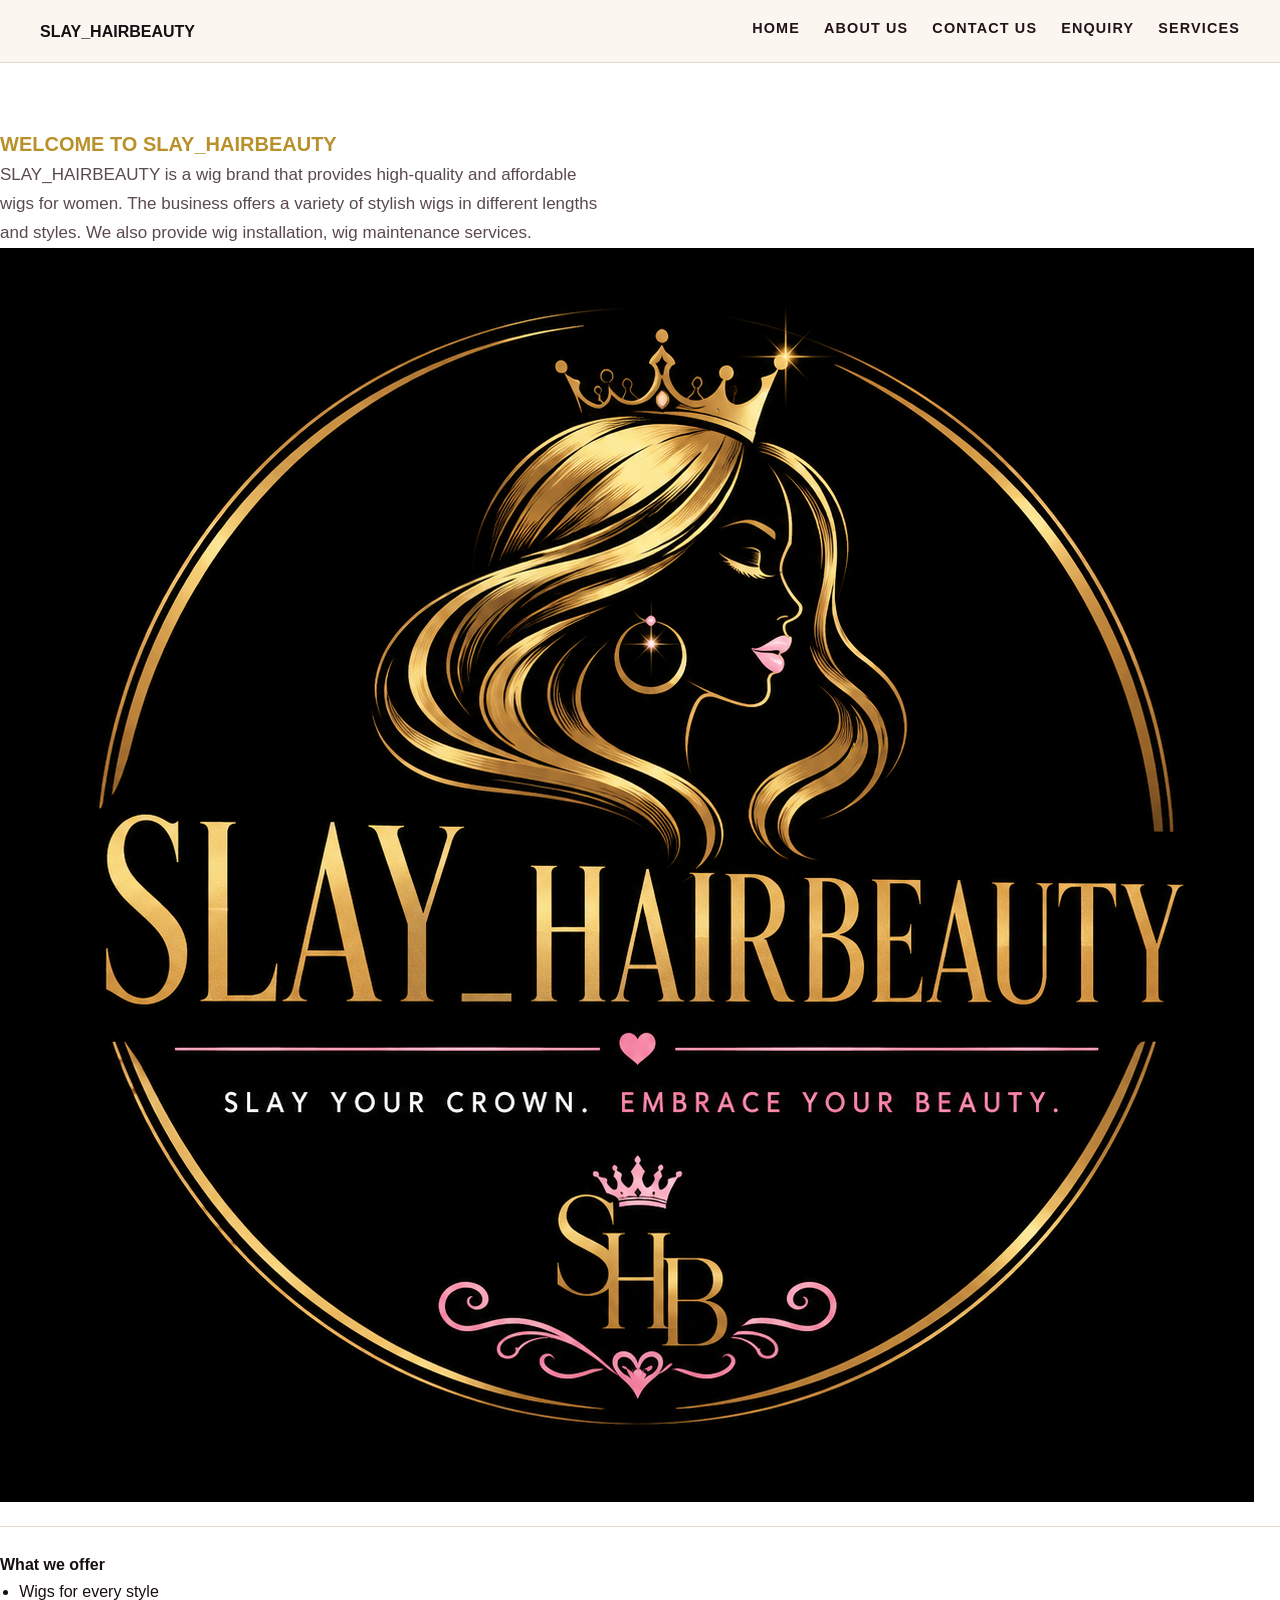
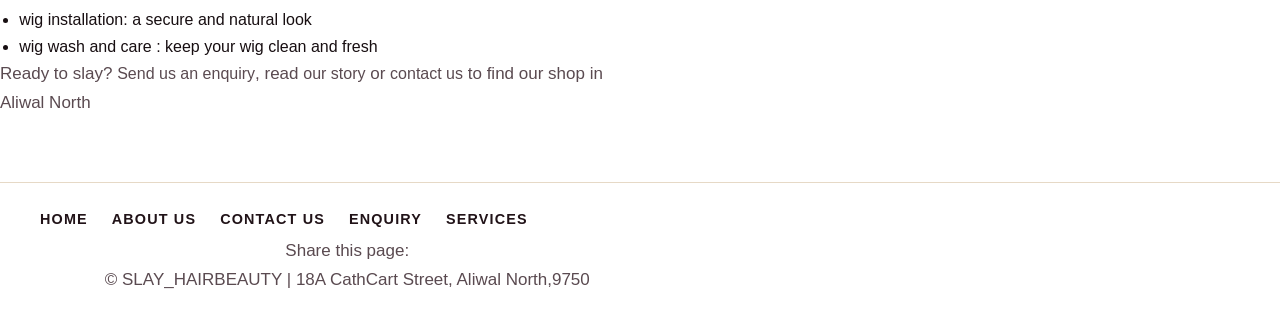
<file: index.html>
<!DOCTYPE html>
<html lang="en">
<head>
    <meta charset="UTF-8">
    <meta name="viewport" content="width=>, initial-scale=1.0">
    <link rel="stylesheet" href="assets/css/style.css"> 
    <!--Part3-->
    <link rel ="stylesheet" href="assets/css/style.css">
    <meta http-equiv="content-securtity-policy" content="default"> 
    
    <title>SLAY_HAIRBEAUTY |HOME</title>
    <meta name="descriptipn" content="SLAY_HAIRBEAUTY sells high-quality , affordable wigs for women in Aliwal North, with professional wig installations and wig wash & care">
    <meta name="keywords" content="wigs,afforable wigs , wig installation and care.">
    <meta name="author" content=" Akhokhele Madikwa">
    <meta name="robots" content="index, follow">
    <meta name="theme-color" content="#c1285b">
    <meta property="og:type" content="website">
    <meta property="og:site_name" content="SLAY_HAIRBEAUTY">
    <meta property="og:locale" content="en_ZA">
    <meta property="og:title " content="SLAY_HAIRBEAUTY  | Quality Wigs for Women">
    <meta property="og:descriptipn" content="SLAY_HAIRBEAUTY high-quality , affordable wigs for women in Aliwal North, with professional wig installations and wig wash & care">
    <!--Added structured data so search -->
    <script type="application/id+json">

        {
            "@context": :https://schema.org",
            "@type": "HairSalon",
            "name": "SLAY_HAIRBEAUTY",
            "descriptipn": "high-quality , affordable wigs for women in Aliwal North, with professional wig installations and wig wash & care",
            "telephone":"+27670210646",
            "email": "info@slay_hairbeauty.com",
            "areaServed": "Aliwal North, Eastern Cape , South Africa" ,
            "address" : {
                "@type" : "PostalAddress",
                "stressAddress": "18A CathCart Street",
                "addressLocality": "Aliwal North",
                "postalCode":"9750",
                "addressCountry":"ZA",
            },
            "geo" :{"@type": "GeoCoordinates" , "latitude":-30.68807, "longitude":26.71039},
            "openingHoursSpecification" : [
                {"@type": "openingHoursSpecification" , "dayOfWeek": ["Monday", "Tuesday", "Wednesday", "Thursday" , "Friday"] , "opens": "09:00" , "closes": "18:00"},
                {"@type": "openingHoursSpecification" , "dayOfWeek": ["Saturday", "Sunday"], "opens": "10:00" , "closes": "15:00"}  ]
        }
    </script>
</head>
<body>
    <!--Header Section-->
    <header>
        <!--Logo section-->
        <div> 
            <h1>SLAY_HAIRBEAUTY</h1>

        </div>
        <!--Navigation links-->
        <nav>
            <a href="index.html">HOME</a>
            <a href="pages/about.html">ABOUT US</a>
            <a href="pages/contact.html">CONTACT US</a>
            <a href="pages/enquiry.html">ENQUIRY</a>
            <a href="pages/services.html">SERVICES</a>
            
        </nav>
    </header>
    <!--Main Section-->
    <main>
        <section>
            <!--Welcome message-->
            <h1> WELCOME TO SLAY_HAIRBEAUTY</h1>
            <!--Added greetings -->
            <p id="greeting" aria-live="polite"></p>
            <p id="openStatus" aria-live="polite"></p>


            <!--Website descriptipn -->
            <p >
                 SLAY_HAIRBEAUTY is a wig brand that provides high-quality and affordable wigs for 
                 women. The business offers a variety of stylish wigs in different lengths and styles. 
                 We also provide wig installation, wig maintenance services.
               

            </p>
            <img src="./assets/images/9b5e2d24-b904-4c0d-b2f1-1a92198694dc.png" >
             
        </section>

        <!--Links to other oages-->
        <section>
            <h2> What we offer</h2>
            <ul>
                <li><a href="pages/services.html#wig-sales">Wigs for every style </a></li>
                <li><a href="pages/services.html#wig-installions">wig installation</a>: a secure and natural look</li>
                <li><a href="pages/services.html#wig-wash"> wig wash and care</a> : keep your wig clean and fresh  </li>
            </ul>
            <p> Ready to slay?  <a href="pages/enquiry.html">Send us an enquiry</a>,
                read <a href="pages/about.html">our story</a> or <a href="pages/contact.html">contact us</a> to find our shop in Aliwal North</p>

        </section>
    </main>

    <!--Links including js-->
    <footer>
        <nav aria-label = "Footer" >
            <a href="index.html">HOME</a>
            <a href="pages/about.html">ABOUT US</a>
            <a href="pages/contact.html">CONTACT US</a>
            <a href="pages/enquiry.html">ENQUIRY</a>
            <a href="pages/services.html">SERVICES</a>
        </nav>
        <p class ="share-links">Share this page: <span id ="shareLinks"></span></p>
        <p>&copy; <span id="year"></span> SLAY_HAIRBEAUTY | 18A CathCart Street, Aliwal North,9750</p>

    </footer>

    <script src="assets/js/main.js" defer></script>

    
    
</body>
</html>
</file>
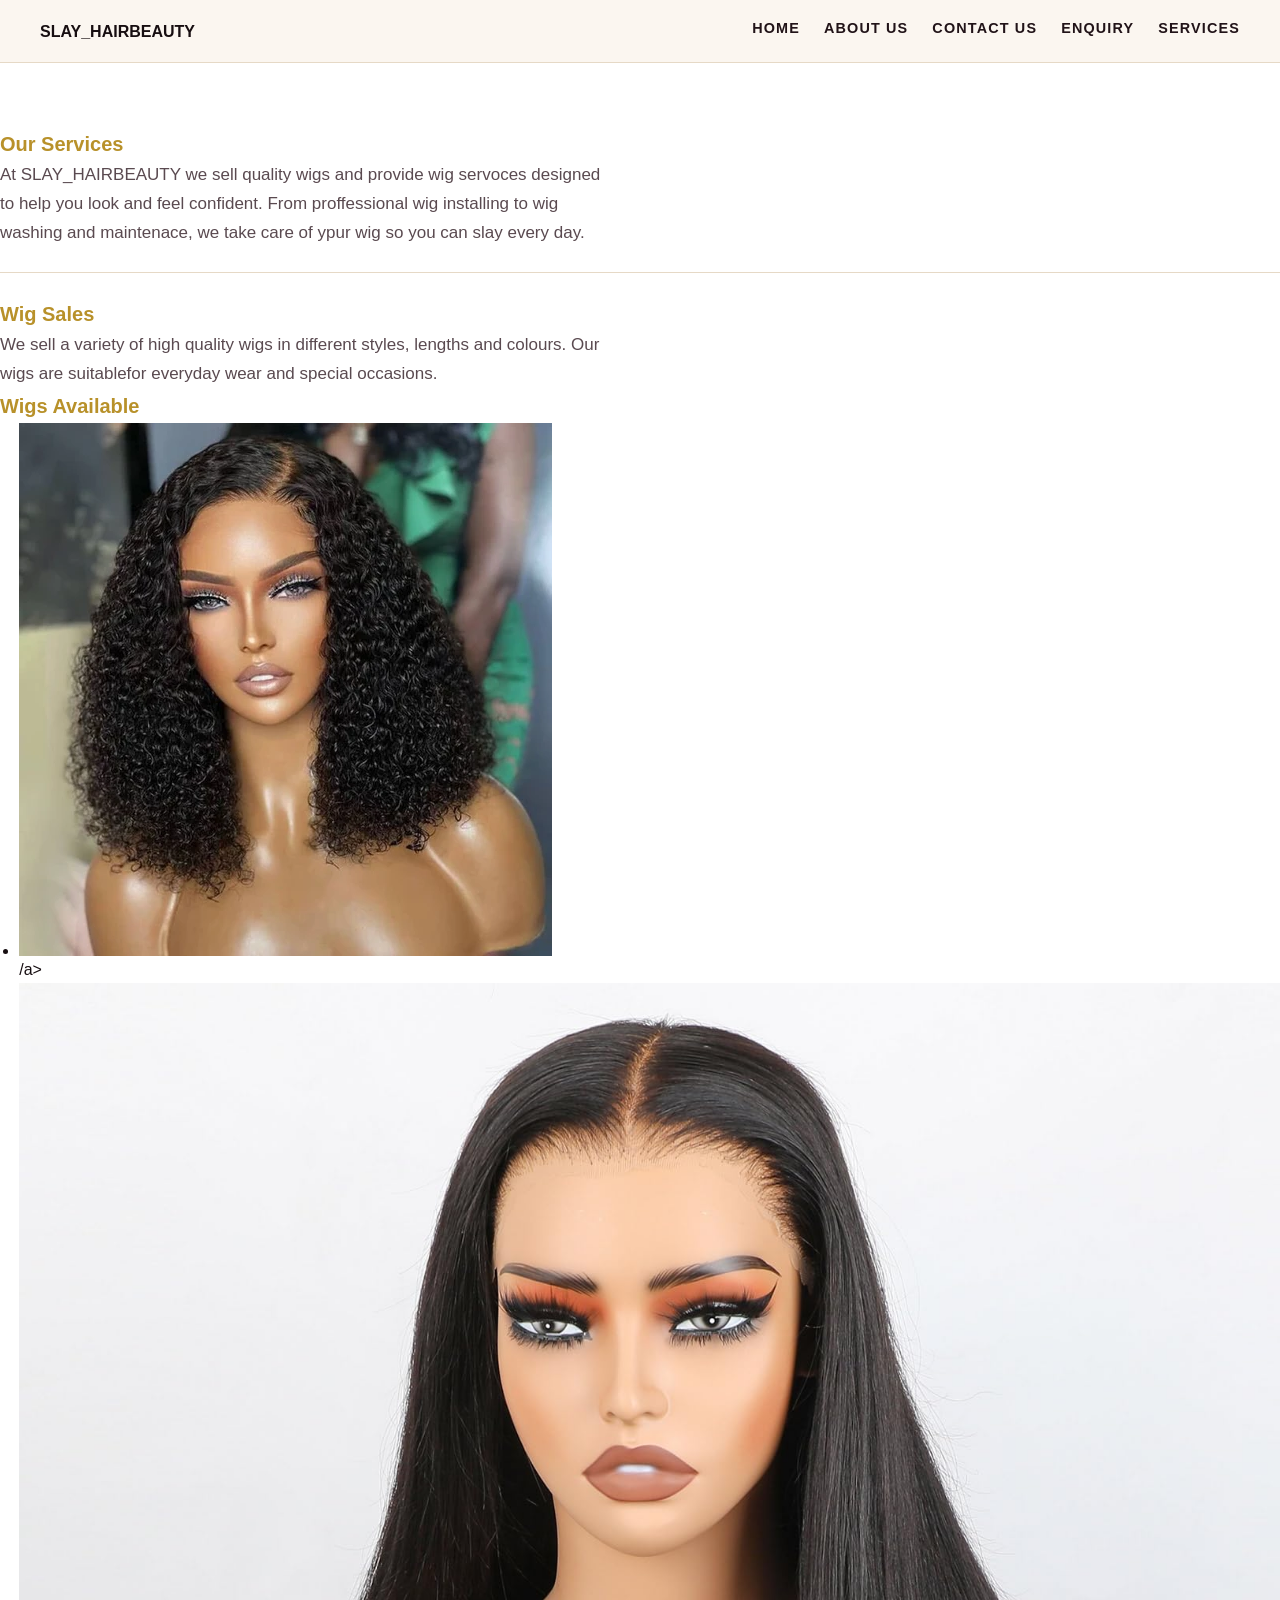
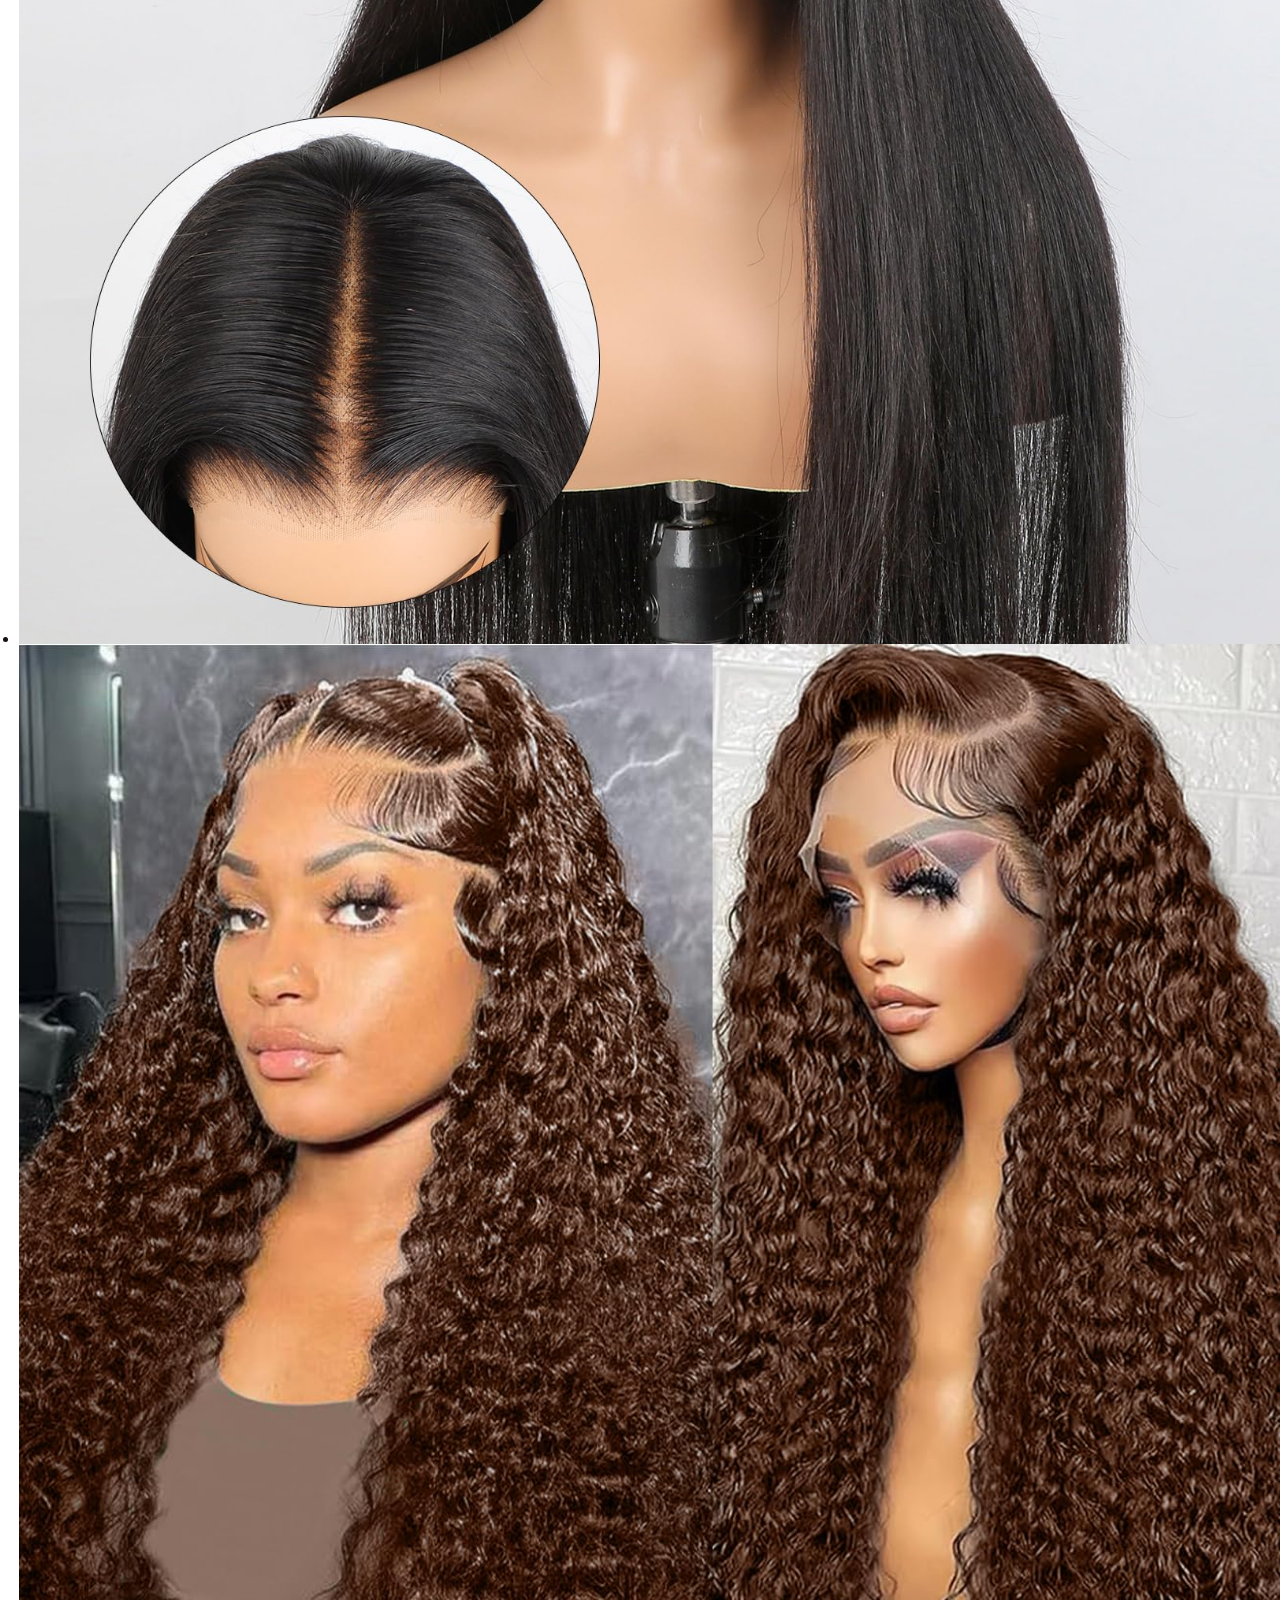
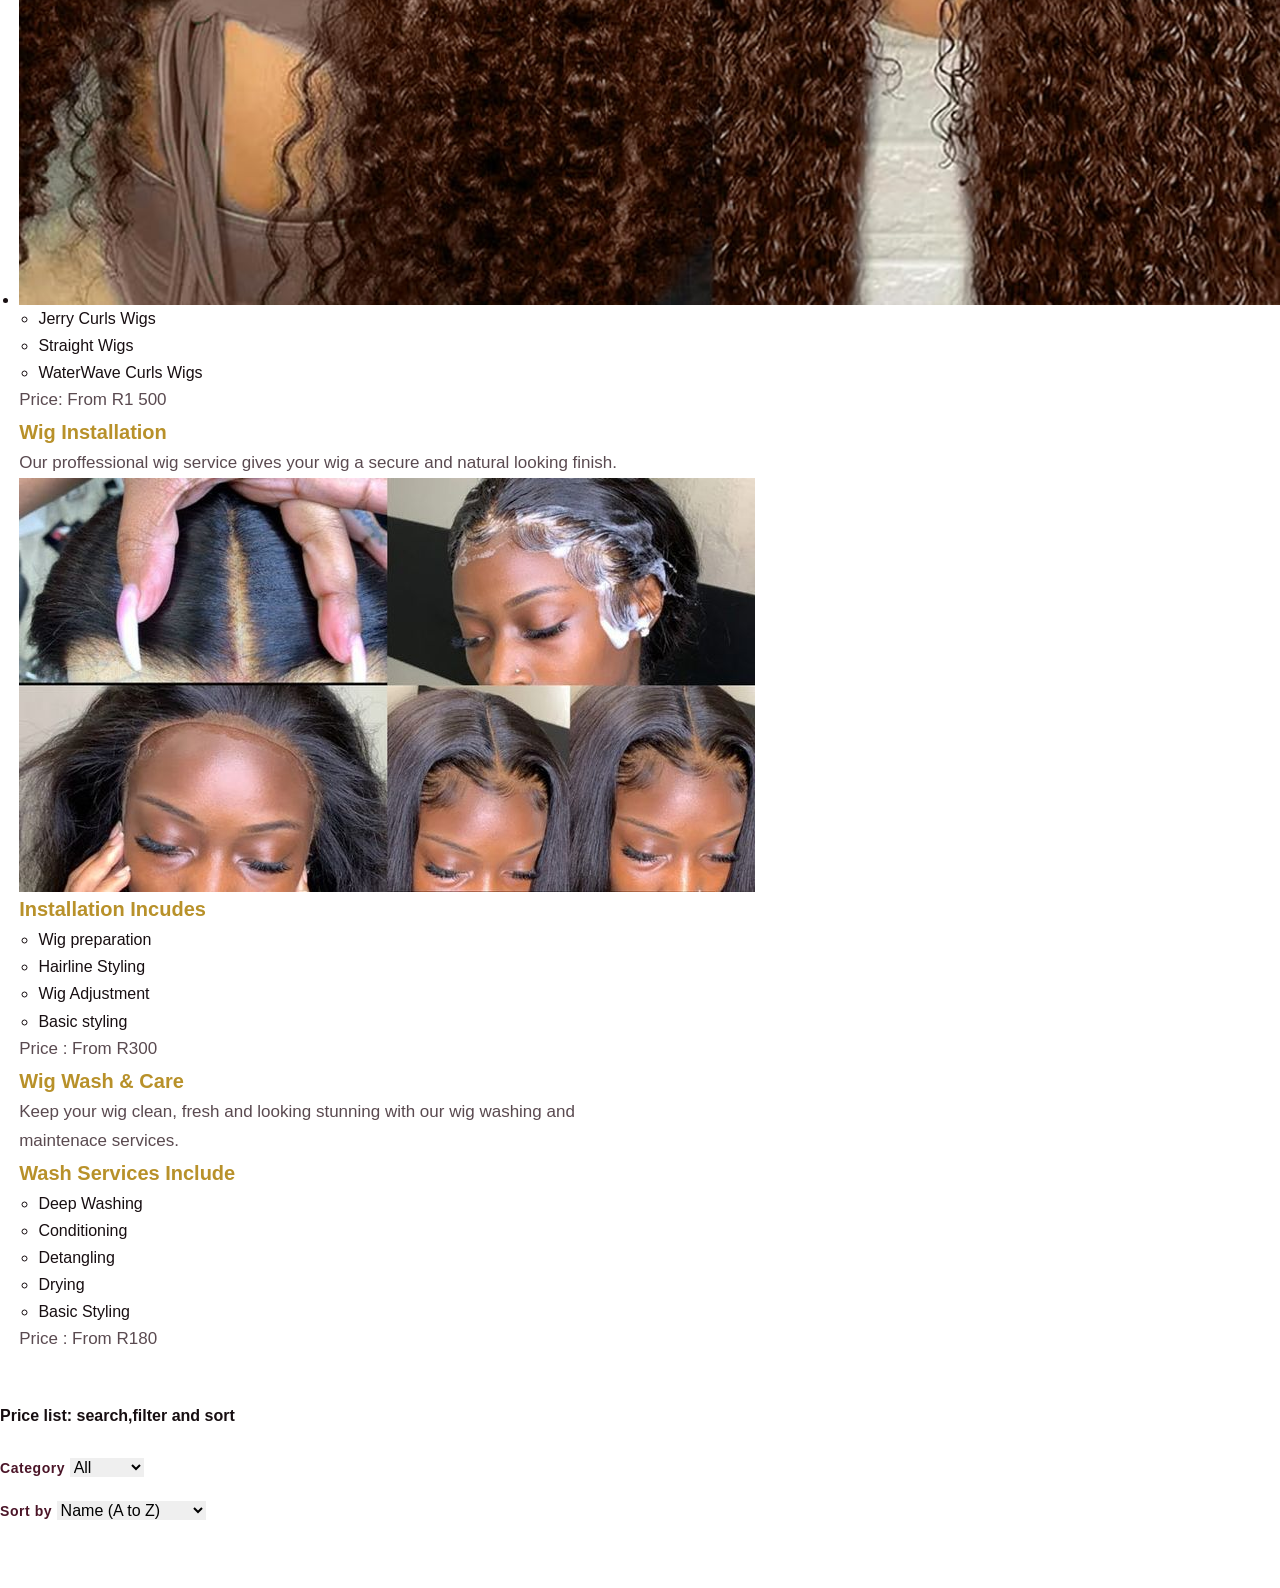
<file: pages/services.html>
<!DOCTYPE html>
<html lang="en">
<head>
    <meta charset="UTF-8">
    <meta name="viewport" content="width=>, initial-scale=1.0">
     <link rel="stylesheet" href="../assets/css/style.css"> 
     
    <title>SLAY_HAIRBEAUTY |SERVICES</title>
     <meta name="descriptipn" content=" Shop jerry curls , straight and water wave wigs from R1500, with wig installation from R300 and wig wash and care from R180.> ">
    <meta name="keywords" content="wig sales, jerry curl wigs , straight wigs, water wave wigs, wig installation, wig wash and care, wig prices">
    <meta name="author" content=" Akhokhele Madikwa">
    <meta name="robots" content="index, follow">
    <meta name="theme-color" content="#c1285b">
    <meta property="og:type" content="website">
    <meta property="og:site_name" content="SLAY_HAIRBEAUTY">
    <meta property="og:locale" content="en_ZA">
    <meta property="og:title " content="SLAY_HAIRBEAUTY  | Quality Wigs for Women">
    <meta property="og:descriptipn" content="SLAY_HAIRBEAUTY Shop jerry curls , straight and water wave wigs from R1500, with wig installation from R300 and wig wash and care from R180.> ">
</head>
<body>
    <!--Header Section-->
    <header>
        <!--Logo section-->
        <div> 
            <h1>SLAY_HAIRBEAUTY</h1>

        </div>
        <!--Navigation links-->
        <nav>
            <a href="../index.html">HOME</a>
            <a href="about.html">ABOUT US</a>
            <a href="contact.html">CONTACT US</a>
            <a href="enquiry.html">ENQUIRY</a>
            <a href="services.html">SERVICES</a>
            
        </nav>
    </header>
    <!--Main Section-->
    <main>
        <!--Section Introduction-->
        <section>
            <h1> Our Services</h1>
            <p>At SLAY_HAIRBEAUTY we sell quality wigs and provide wig servoces designed to 
                help you look and feel confident. From proffessional wig installing to wig washing and maintenace,
                 we take care of ypur wig so you can slay every day.

            </p>
        </section>

        <!--Services Section-->
        <section>

            <div data-tabs>
                <div class="tab-panel" id="wig-sales" data-tab-title= "Wig Sales" ></div>
            </div>
            <!--Wig Sales-->
            <h1> Wig Sales</h1>
            <p>We sell a variety of high quality wigs in different styles, lengths and colours.
                 Our wigs are suitablefor everyday wear and special occasions.
            </p>
            <h1>Wigs Available</h1>
            <ul class="gallery">
                <li><a href="../assets/images/rn-image_picker_lib_temp_5dd602f9-cd51-4f68-a1a9-ebb459219515.webp" data-caption="Jerry curl wig"><img loading ="lazy" src="../assets/images/rn-image_picker_lib_temp_5dd602f9-cd51-4f68-a1a9-ebb459219515.webp" alt="Black Jerry curl wig for women sold by SLAY_HAIRBEAUTY"></li>/a></li>
                <li><a href="../assets/images/71Dmk317zeL.jpg" data-caption="Straight wig"><img loading="lazy" src="../assets/images/71Dmk317zeL.jpg" alt="Long straight wig for women sold by SLAY_HAIRBEAUTY"></a></li>
                <li><a href="../assets/images/81Ng1XAYLlL._SL1300_.jpg"data-caption= "Water wave curl wig" ><img loading = "lazy" src="../assets/images/81Ng1XAYLlL._SL1300_.jpg" alt="Water wave curl wig for women sold by SLAY_HAIRBEAUTY"></a></li>
            
            
            <ul>
                <li>Jerry Curls Wigs</li>
                <li>Straight Wigs</li>
                <li>WaterWave Curls Wigs</li>
                

            </ul>
            <p> Price: From R1 500</p>

            <!--Wig Installation-->
            <h1>Wig Installation</h1>
            <p> 
                Our proffessional wig service gives your wig a secure and natural looking finish.
            </p>
            <img src="../assets/images/95e9004a50198d7290292a6539717fd0.jpg"> 
            <h1>Installation Incudes</h1>
            <ul>
                <li>Wig preparation</li>     
                <li>Hairline Styling</li>
                <li>Wig Adjustment</li>
                <li>Basic styling </li>
            </ul>
            <p> Price : From R300</p>

            <!--Wig Wash-->
            <h1> Wig Wash & Care</h1>
            <p>
                Keep your wig clean, fresh and looking stunning with our wig washing 
                and maintenace services.
            </p>
            <h1> Wash Services Include</h1>
            <ul>
                <li>Deep Washing</li>
                <li>Conditioning</li>
                <li>Detangling</li>
                <li>Drying</li>
                <li>Basic Styling</li>

            </ul>
            <p> Price : From R180</p>
            <p><a href="enquiry.html?service=Wig%20wash%20%26%20Care" Book a wig wash </a></p>
            </div>
        </div>
        </section>

        <section id ="catalogue" >
            <h2>Price list: search,filter and sort</h2>
            <form id="catForm " class="catalogue-controls" role="search" action="#" method="get" >
             <div>
                <label for="catCategory">Category</label>
                <select id="catCategory" >
                    <option value="">All</option>
                    <option value="Wigs">Wigs</option>
                    <option value="Services">Service</option>
                </select>
             </div>  
             <div>
                <label for="catSort">Sort by</label>
                <select id="catSort">
                    <option value="name-asc">Name (A to Z)</option>
                    <option value="price-asc">Price (low to high) </option>
                    <option value="price-desc">Price (high to low) </option>

                </select>

             </div> 
             <button type ="button" id="catReset" hidden>Clear filters</button>

            </form>
            <p id="catCount" aria-live="polite"></p>
            <ul id="catList"  class="product-list" ></ul>
            <noscript><p>Turn on JavaScript on search the price list. Wigs start from R1500 , wig installation from R300 and wig wash and care from R180.</p>/noscript>


            
        </section>
    </main>

       <footer>
        <nav aria-label = "Footer" >
            <a href="index.html">HOME</a>
            <a href="pages/about.html">ABOUT US</a>
            <a href="pages/contact.html">CONTACT US</a>
            <a href="pages/enquiry.html">ENQUIRY</a>
            <a href="pages/services.html">SERVICES</a>
        </nav>
        <p class ="share-links">Share this page: <span id ="shareLinks"></span></p>
        <p>&copy; <span id="year"></span> SLAY_HAIRBEAUTY | 18A CathCart Street, Aliwal North,9750</p>

    </footer>

    <script src="assets/js/main.js" defer></script>
    </body>
    </html>
</file>
<file: assets/css/style.css>
/* Basic Reset*/
*{
    margin: 0;
    padding: 0;
    border: 0;
    box-sizing: border-box;
    font-size: medium;
}
html{
    scroll-behavior: smooth;
}

body{
    margin: 0;
    font-family: 'Franklin Gothic Medium', 'Arial Narrow', Arial, sans-serif;
    font-size: medium;
    line-height: 1.7;
    color: #170e11;
    background: white;
}
img{
    max-width: 100%;
    height: auto;
    display: block ;
}
a{
    color:inherit;
    text-decoration: none;
}
ul{
    padding-left:1.2em;
}
hr {
    border:none ;
    border-top : 1px solid #e6d9c6;
    margin:2.5rem 0;
}

/*  Typography */
h3{
    font-family: 'Times New Roman', Times, serif;
    font-weight: 700;
    color: #4b1528;
    line-height: 1.25;
    margin: 0 0 1rem;
    letter-spacing: 0.01em;
}

/* Page title */
main > section :first-of-type > h1:first-child,
.page-title{
    font-size: 2.441rem;
    position: relative;
    padding-bottom: 1rem;
}
.page-title::after {
    content: "";
    display: block;
    width: 3.5rem;
    height: 2px;
    background: #b8912a;
    margin-top: 0.5rem;
}

/* Service names, Section titles*/
main{
    font-size: 1.563rem;
}

main section h1,.subheading{
    font-size: 1.25rem;
    color: #b8912a
}
p{
    max-width: 65ch;
    color: #5a4a50;
    font-size: 1.0625rem;
}

/*Layout*/
main{
    display: block;
    width: min(100% -2.5rem,74rem);
    margin-right: auto;
    padding-block: 2.5rem;
}

section{
    padding-block: 1.5rem;
}

section + section{
    border-top: 1px solid #e6d9c6;
}


/* header */

header{
    display:flex;
    flex-wrap: wrap;
    align-items: center;
    justify-content: space-between;
    gap: 1rem;
    padding: 1rem 2.5rem;
    background: #fbf6f0;
    border-bottom: 1px solid #e6d9c6;
    position: sticky;
    top: 0;
    z-index: 10;
}
.logo h1{
    font-size: 1.563rem;
    margin: 0;
    letter-spacing: 0.04rem;
}

.logo h1 .accent{
    color: #b8912a;
}

nav{
    display: flex;
    flex-wrap:wrap;
    gap: 1.5rem;

}

nav a{
    font-size: 0.9rem;
    font-weight: 700;
    letter-spacing: 0.08em;
    color: #211318;
    padding-bottom: 4px;
    border-bottom: 2px solid transparent;
    transition: border-color 0.2s ease, color 0.2s ease;

}

nav a:hover,
nav a:focus-visible{
    color: #c94f79;
    border-bottom-color:#b8912a ;

}

/* hero*/
.hero{
    display: grid;
    grid-template-columns: 1.1fr 1fr;
    gap: 2.5rem;
    align-items: center;
}

.hero__media img{
    border-radius: 4px;
}
.hero__body p{
    max-width: 60ch;
}

.button{
    display: inline-block;
    margin-top: 1rem;
    padding: 0.75em 1.75em;
    background: #c94f79;
    color: #fff;
    font-weight: 700;
    letter-spacing: 0.04em;
    border-radius: 4px;
    border: 1px solid #c94f79;
    transition: background 0.2 ease, color 0.2 ease;
}
.button :hover, .button:focus-visible{
    background: transparent;
    color:#c94f79;
}

/* Services we provide */
.service-grid{
  display: grid;  
  grid-template-columns: repeat(auto-fit, minmax(16rem, 1fr));
  gap: 2.5rem;
  margin-top: 1.5rem;
}

.service-card{
    border-top: 3px solid #b8912a;
    padding-top: 1rem;
}
.service-card h1{ 
    font-size: 1.25rem;

}
.service-card .price{
    margin-top: 1rem;
}
.service-card .price{
    margin-top: 1rem;
    font-family:'Times New Roman', Times, serif;
    font-size: 1.25rem;
    color: #c94f79;

}

/* contact details*/
.contact-grid{
    grid-template-columns: 1fr 1fr;
    gap: 2.5rem;
    align-items: start;
}

.contact-details li{
    margin-bottom: 0.5rem;
}

/*Enquiry form*/
form{
    max-width: 34rem;
    display: flex;
    flex-direction:column ;
    gap: 1rem;
    margin-top: 1.5rem;
}
label {
    font-weight: 700;
    font-size: 0.875rem;
    letter-spacing: 0.04em;
    color: #4b1528;
}

input, textarea{
    font-family: 'Trebuchet MS', 'Lucida Sans Unicode', 'Lucida Grande', 'Lucida Sans', Arial, sans-serif;
    font-size: 1rem;
    padding: 0.65em 0.25em;
    border: none;
    border-bottom: 1.5px solid #e6d9c6;
    background: transparent;
    color: #211318;
}
input:focus-visible,textarea:focus-visible{
    outline: none;
    border-bottom-color: #c94f79;

}
textarea{
    resize: vertical;
    border: 1.5px solid #e6d9c6;
    border-radius: 4px;
    padding: 0.75em;
}

form button{
    align-self: flex-start;
    cursor: pointer;
    font-family: 'Franklin Gothic Medium', 'Arial Narrow', Arial, sans-serif;

}

/*footer section */
footer{
    padding: 1.5rem  2.5rem;
    text-align: center;
    font-size: 0.875rem;
    color: #5a4a50;
    border-top: 1px solid #e6d9c6;

}

/* Breakpoints*/
@media (max-width: 900px) {
    header{
        padding: 1rem 1.5rem;
    }

    main{
        width:min(100% - 2rem, 74rem);

    }
    .hero{
        grid-template-columns: 1fr;

    }
    .hero__media{
        order: -1;
    }
    .contact-grid{
        grid-template-columns: 1fr;

    }
}
@media (max-width: 600px) {
    header{
        flex-direction: column;
        align-items: flex-start;
    }
    nav{
        gap:1rem;
        width: 100%;
    }
    .service-grid{
        grid-template-columns: 1fr;

    }
    main{
        padding-block: 1.5rem;
    }
}
</file>
